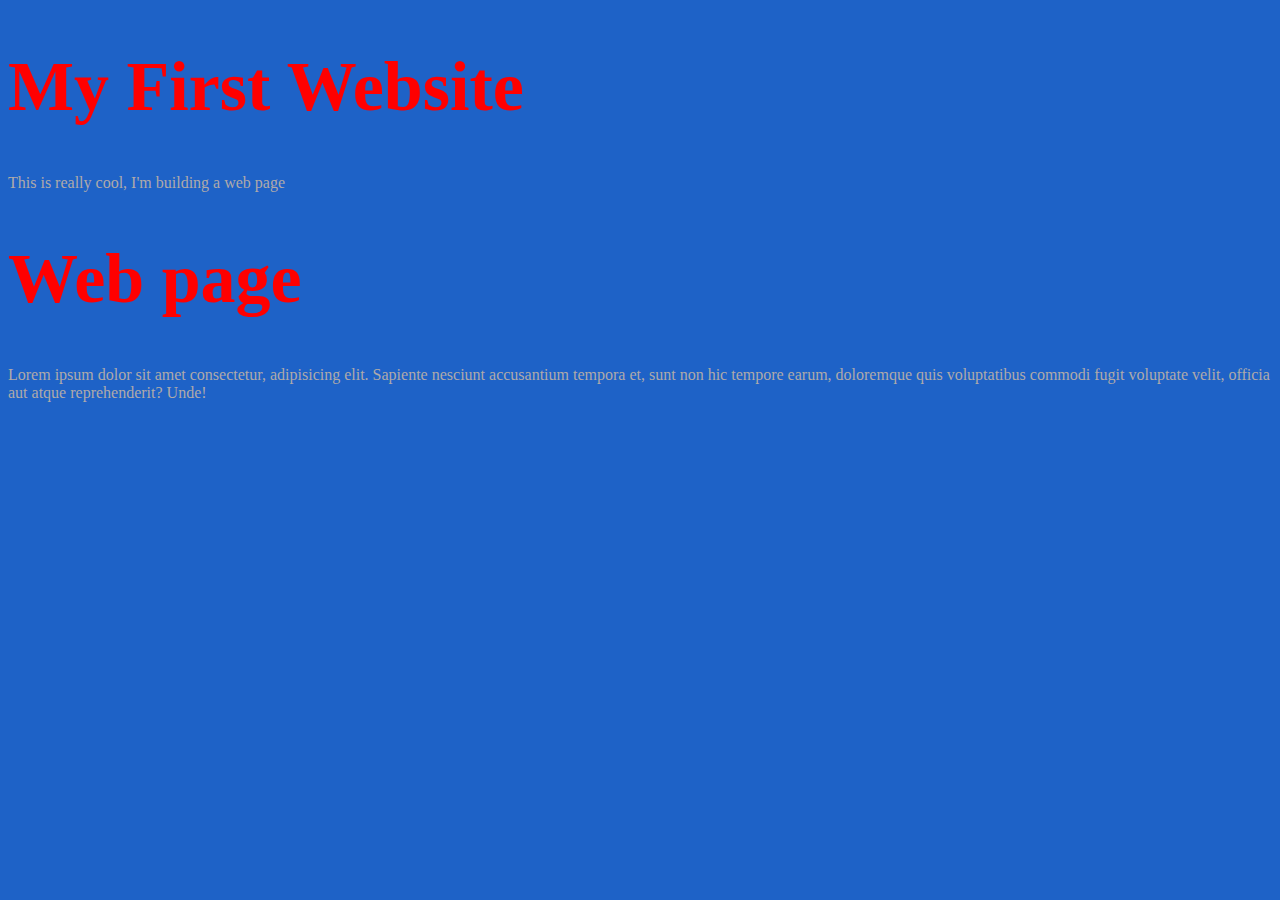
<file: pagetwo.html>
<!DOCTYPE html>
<html lang="en">
  <head>
    <meta charset="UTF-8" />
    <meta name="viewport" content="width=device-width, initial-scale=1.0" />
    <title>page two</title>
    <link rel="stylesheet" href="css/style.CSS">
  </head>
  <body>
    <h1>My First Website</h1>

    <p>This is really cool, I'm building a web page</p>

    <h1>Web page</h1>

    <p>
      Lorem ipsum dolor sit amet consectetur, adipisicing elit. Sapiente
      nesciunt accusantium tempora et, sunt non hic tempore earum, doloremque
      quis voluptatibus commodi fugit voluptate velit, officia aut atque
      reprehenderit? Unde!
    </p>
  </body>
</html>
</file>
<file: css/style.CSS>
body {
  background-color: rgb(30, 98, 199);
  color: white;
}
p {
  color: rgb(175, 170, 170);
}
h1 {
  font-size: 70px;
  color: red;
}
</file>
